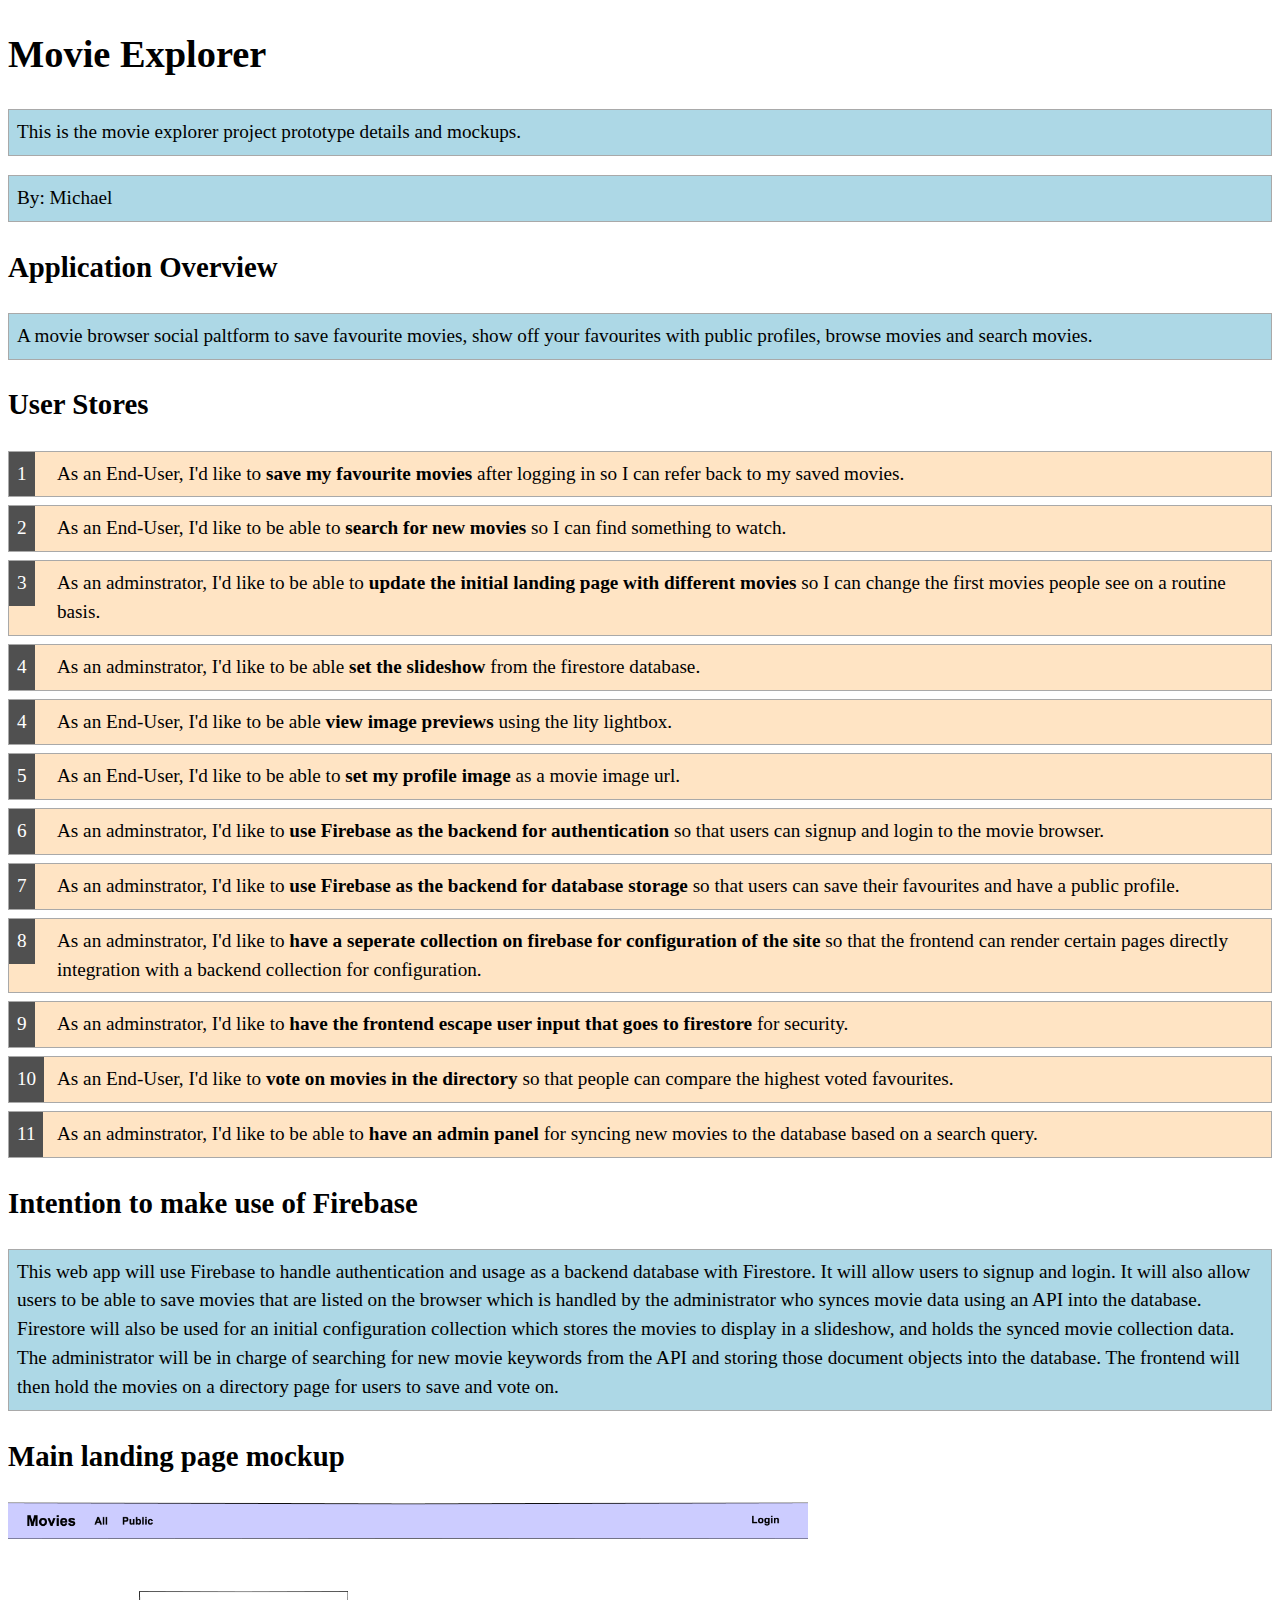
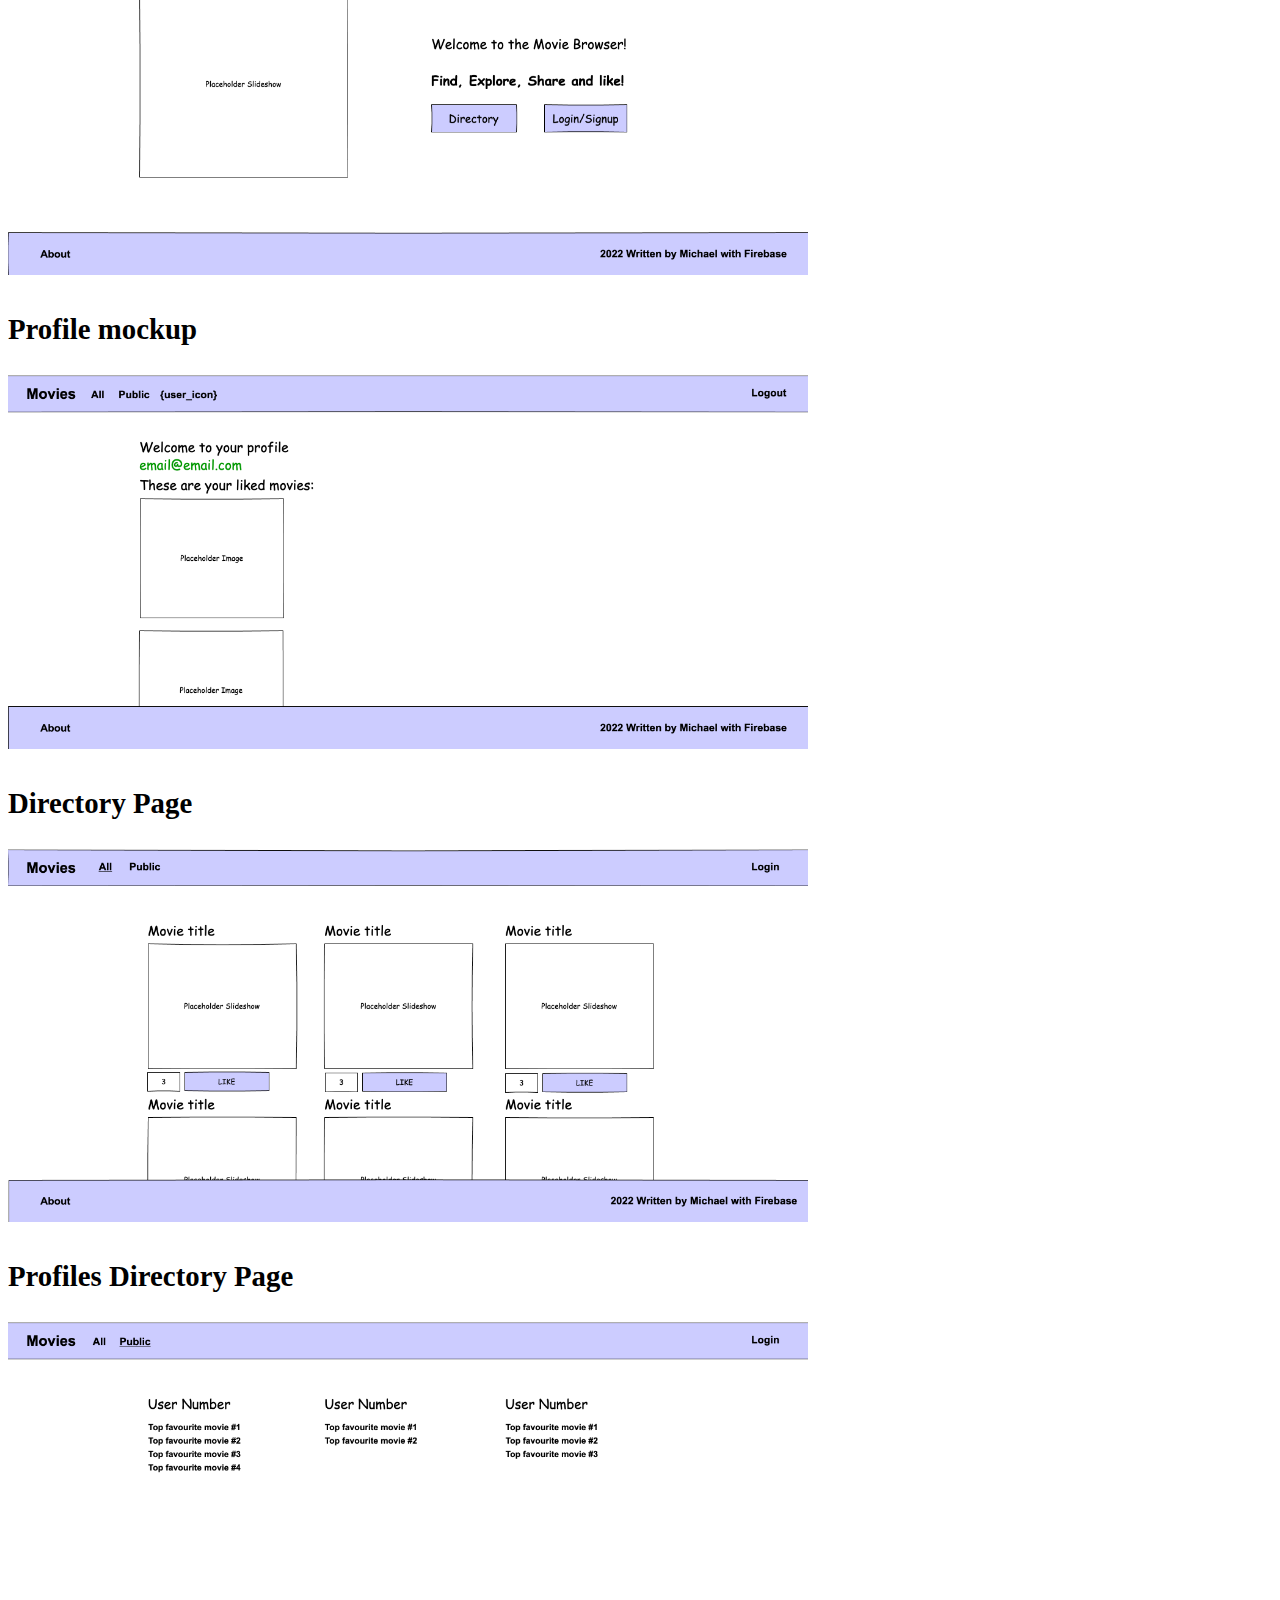
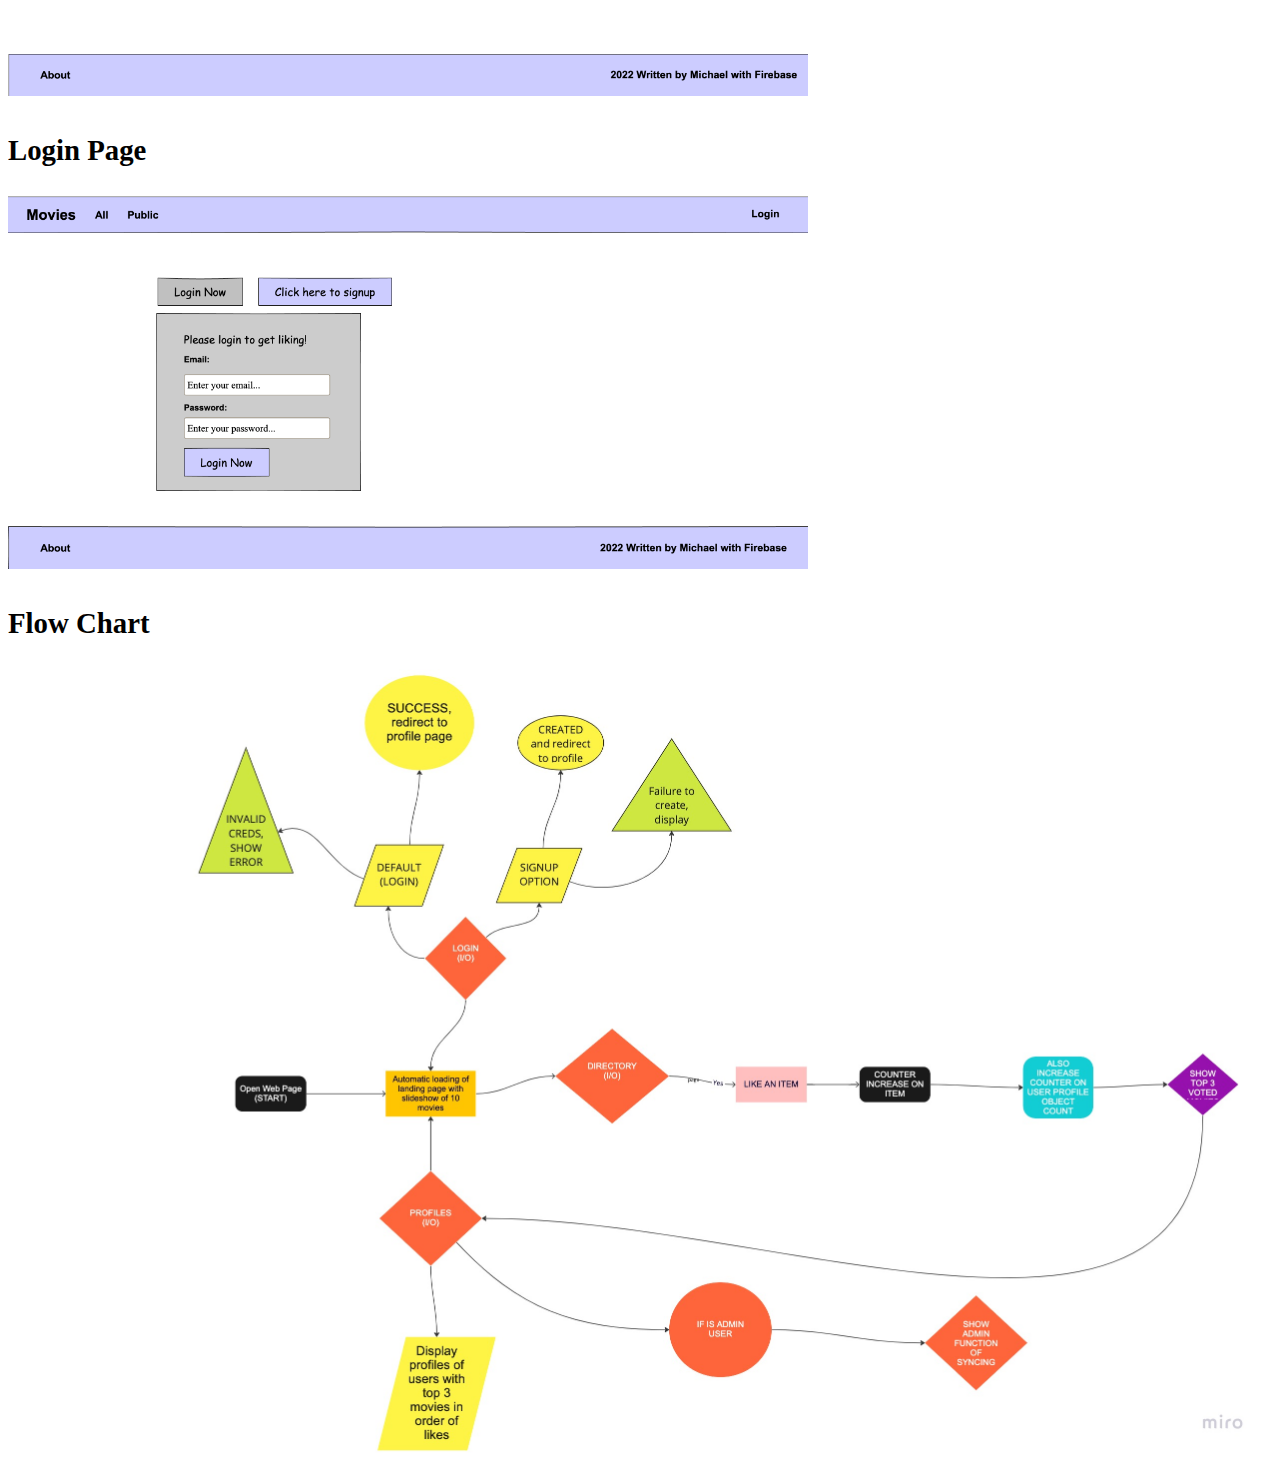
<file: prototype/prototype.html>
<!DOCTYPE html>
<html lang="en">
<head>
  <meta charset="UTF-8">
  <meta http-equiv="X-UA-Compatible" content="IE=edge">
  <meta name="viewport" content="width=device-width, initial-scale=1.0">
  <title>Final Project Prototyping</title>
  <style>
    body {
      font-size:1.2rem;
      line-height: 1.5;
    }

    ul {
      list-style-type: none;
      padding-left:0;
    }

    img {
      width:100%;
      max-width:800px;
    }

    img.full {
      max-width:100%;
    }

    section p {
      background-color: lightblue;
      border:1px solid darkgray;
      padding:0.5rem;
    }

    ul li {
      background-color: bisque;
      border:1px solid darkgray;
      padding:0.5rem;
      margin-bottom:0.5rem;
      position: relative;
      padding-left:3rem;
    }

    ul li span {
      background-color: rgb(80, 80, 80);
      color:white;
      position: absolute;
      left:0;
      top:0;
      padding:0.5rem;
    }
  </style>
</head>
<body>
  <section>
    <h1>Movie Explorer</h1>
    <p>This is the movie explorer project prototype details and mockups.</p>
    <p>By: Michael</p>
  </section>

  <section>
    <h2>Application Overview</h2>
    <p>A movie browser social paltform to save favourite movies, show off your favourites with public profiles, browse movies and search movies.</p>
  </section>

  <section>
    <h2>User Stores</h2>
    <ul>
      <li><span>1</span>As an End-User, I'd like to <b>save my favourite movies</b> after logging in so I can refer back to my saved movies.</li>
      <li><span>2</span>As an End-User, I'd like to be able to <b>search for new movies</b> so I can find something to watch.</li>
      <li><span>3</span>As an adminstrator, I'd like to be able to <b>update the initial landing page with different movies</b> so I can change the first movies people see on a routine basis.</li>
      <li><span>4</span>As an adminstrator, I'd like to be able <b>set the slideshow</b> from the firestore database.</li>
      <li><span>4</span>As an End-User, I'd like to be able <b>view image previews</b> using the lity lightbox.</li>
      <li><span>5</span>As an End-User, I'd like to be able to <b>set my profile image</b> as a movie image url.</li>
      <li><span>6</span>As an adminstrator, I'd like to <b>use Firebase as the backend for authentication</b> so that users can signup and login to the movie browser.</li>
      <li><span>7</span>As an adminstrator, I'd like to <b>use Firebase as the backend for database storage</b> so that users can save their favourites and have a public profile.</li>
      <li><span>8</span>As an adminstrator, I'd like to <b>have a seperate collection on firebase for configuration of the site</b> so that the frontend can render certain pages directly integration with a backend collection for configuration.</li>
      <li><span>9</span>As an adminstrator, I'd like to <b>have the frontend escape user input that goes to firestore</b> for security.</li>
      <li><span>10</span>As an End-User, I'd like to <b>vote on movies in the directory</b> so that people can compare the highest voted favourites.</li>
      <li><span>11</span>As an adminstrator, I'd like to be able to <b>have an admin panel</b> for syncing new movies to the database based on a search query.</li>
    </ul>
  </section>

  <section>
    <h2>Intention to make use of Firebase</h2>
    <p>
      This web app will use Firebase to handle authentication and usage as a backend database with Firestore.
      It will allow users to signup and login. It will also allow users to be able to save movies that are listed on the browser which is handled by the administrator who synces movie data using an API into the database.
      Firestore will also be used for an initial configuration collection which stores the movies to display in a slideshow, and holds the synced movie collection data. The administrator will be in charge of searching for new movie keywords from the API and storing those document objects into the database. The frontend will then hold the movies on a directory page for users to save and vote on.
    </p>
  </section>

  <section>
    <h2>Main landing page mockup</h2>
    <img src="images/mockup-main.png" alt="Main mockup">
    <h2>Profile mockup</h2>
    <img src="images/profile-page.png" alt="Profile page mockup">
    <h2>Directory Page</h2>
    <img src="images/directory-page.png" alt="Directory page mockup">
    <h2>Profiles Directory Page</h2>
    <img src="images/profiles-directory-page.png" alt="Directory page mockup">
    <h2>Login Page</h2>
    <img src="images/login-page.png" alt="Login page mockup">
  </section>

  <section>
    <h2>Flow Chart</h2>
    <img class="full" src="images/flow-chart.jpg" alt="Main mockup">
  </section>
</body>
</html>
</file>
